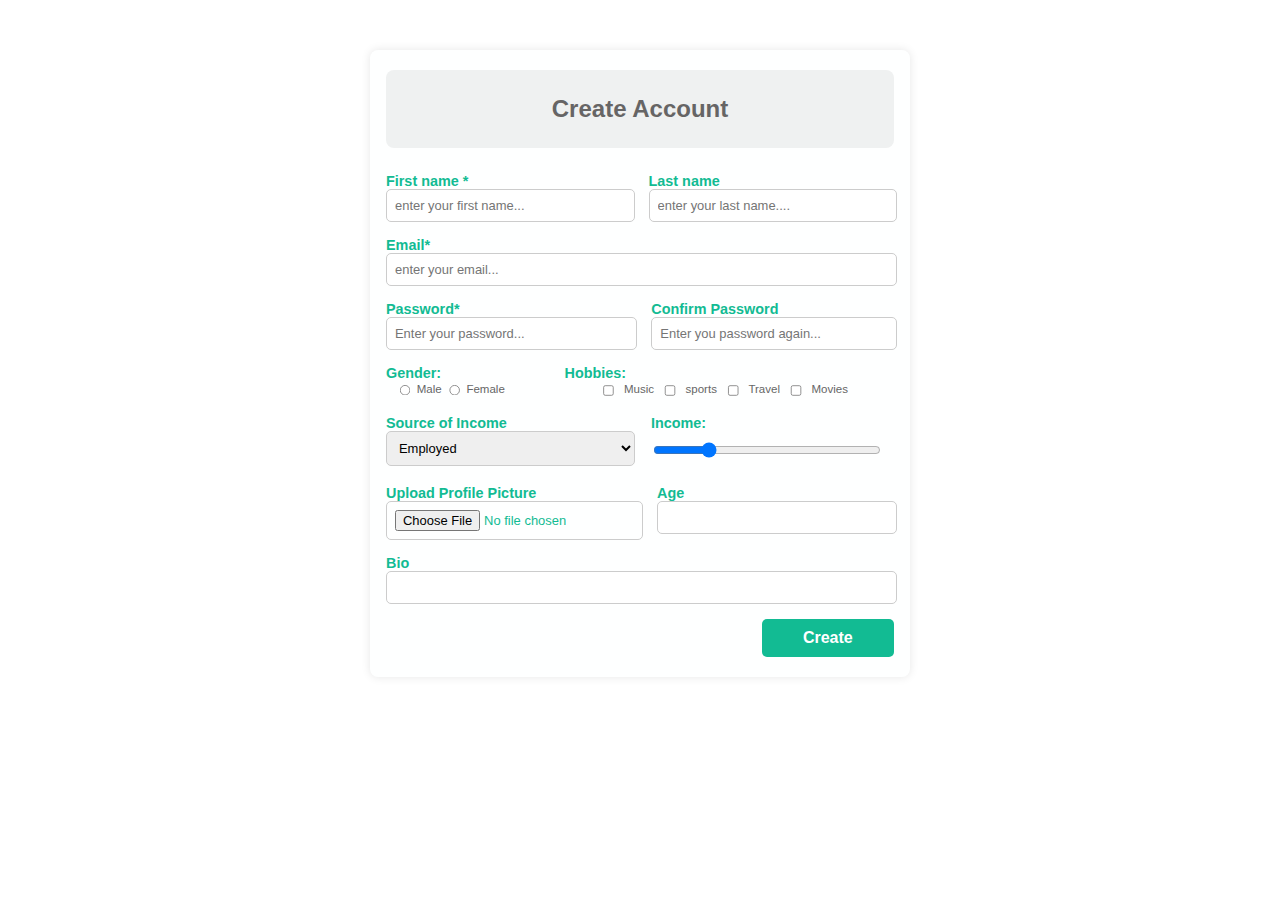
<file: Practice2/index.html>
<!DOCTYPE html>
<html lang="en">
<head>
    <meta charset="UTF-8">
    <meta name="viewport" content="width=device-width, initial-scale=1.0">
    <title>Document</title>
    <link rel="stylesheet" type="text/css" href="style.css">
</head>
<body>
    <div class="container">
        
        <div class="top">Create Account</div>
        
        
    <form>
     <div class="name">
        <label class="firstname"><b>First name *</b>
        <input type="text"  placeholder="enter your first name..." required>
        </label>
        <label class="lastname"><b>Last name</b>
        <input type="text" placeholder="enter your last name...." required>
        </label>
    </div>

    <label class="email"><B>Email*</B>
        <input type="email" placeholder="enter your email..." id="email" required>
    </label>



    <div class="whole-pw">
        <label class="pw"><b>Password*</b>
            <input type="password" placeholder="Enter your password..." required>
        </label>
        <label class="cpw"><b>Confirm Password</b>
            <input type="password" placeholder="Enter you password again..."equired>
        </label>
    </div>  
    
    <div class="gen-hob">

        <label class="gender"><b>Gender:</b>
        <div class="radio-group">
            <input type="radio" name="gender" value="male" /> Male
            <input type="radio" name="gender" value="female" /> Female
        </div>
        </label>

        
        <label class="hobbies"><b>Hobbies:</b>
        <div class="checkbox">
            
                <input type="checkbox" name="Music" value="Music">Music
            
            
                <input type="checkbox" name="Sports" value="Sports">sports
            
            
                <input type="checkbox" name="Travel" value="Travel">Travel
            
            
                <input type="checkbox" name="Movies" value="Movies">Movies
            

        </div>
    </label>
    </div>

    <div class="income">  
        <label class="source"><b>Source of Income</b>
        <select>
            <option>Employed</option>
            <option>Invesment</option>
            <option>Government Benefits</option>
            <option>Other Income</option>
        </select>
        </label>

        <div class="income-slider">
            <label><b>Income:</b>
                <input type="range" id="income-range" min="0" max="100000" value="20000">
            </label>
            
        </div>
    </div> 
     
    <div class="pfp-age">
        <label class="uplaod"><b>Upload Profile Picture</b>
            <input type="file" placeholder="Choose file" required>
        </label>

        <label class="age"><b>Age</b>
            <input type="text" id="age" required>
        </label>
    </div>

    
    <label class="bio"><b>Bio</b>
        <input type="text" id="bio">
    </label>

    
     <div class="create">
        <button type="submit" id="submit"><b>Create</b></button>
    </div>   
        
     </form>   

    </div>
    
</body>
</html>
</file>
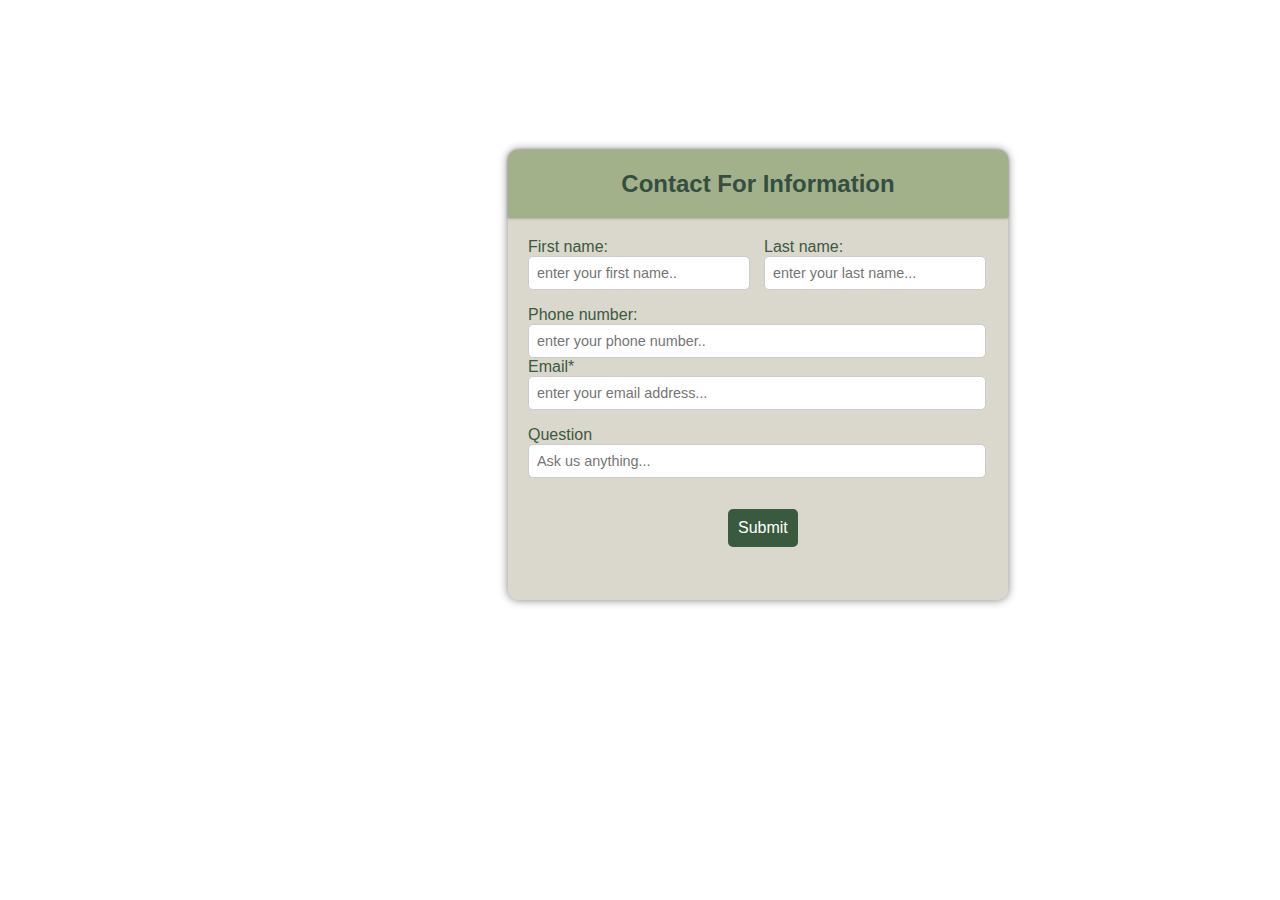
<file: Practice3/index.html>
<!DOCTYPE html>
<html lang="en">
<head>
    <meta charset="UTF-8">
    <meta name="viewport" content="width=device-width, initial-scale=1.0">
    <title>Document</title>
    <link rel="stylesheet" type="text/css" href="style.css">
</head>
<body>
    <div class="container">


        <div class="header"><b>Contact For Information</b></div>
    
    <div class="element-container">
        <div class="name">
            <label class="firstname">First name:
                <input type="text" placeholder="enter your first name.." required>
            </label>
            <label class="lastname">Last name:
                <input type="text" placeholder="enter your last name..." required>
            </label>
        </div>


        <div class="contact-container">
            <label class="p-number">Phone number:
                <input type="text" placeholder="enter your phone number.." required>
            </label>
            <label class="email">Email*
                <input type="email" placeholder="enter your email address..." required>
            </label>
        </div>


        <div class="question-container">
            <label for="user-question">Question
                <input type="text" placeholder="Ask us anything..." required>
            </label>
        </div>


        <div class="submit-container">
            <label class="submit-button">
                <button type="submit" id="submit">Submit</button>
            </label>
        </div>
    </div>

    </div>
    
</body>
</html>
</file>
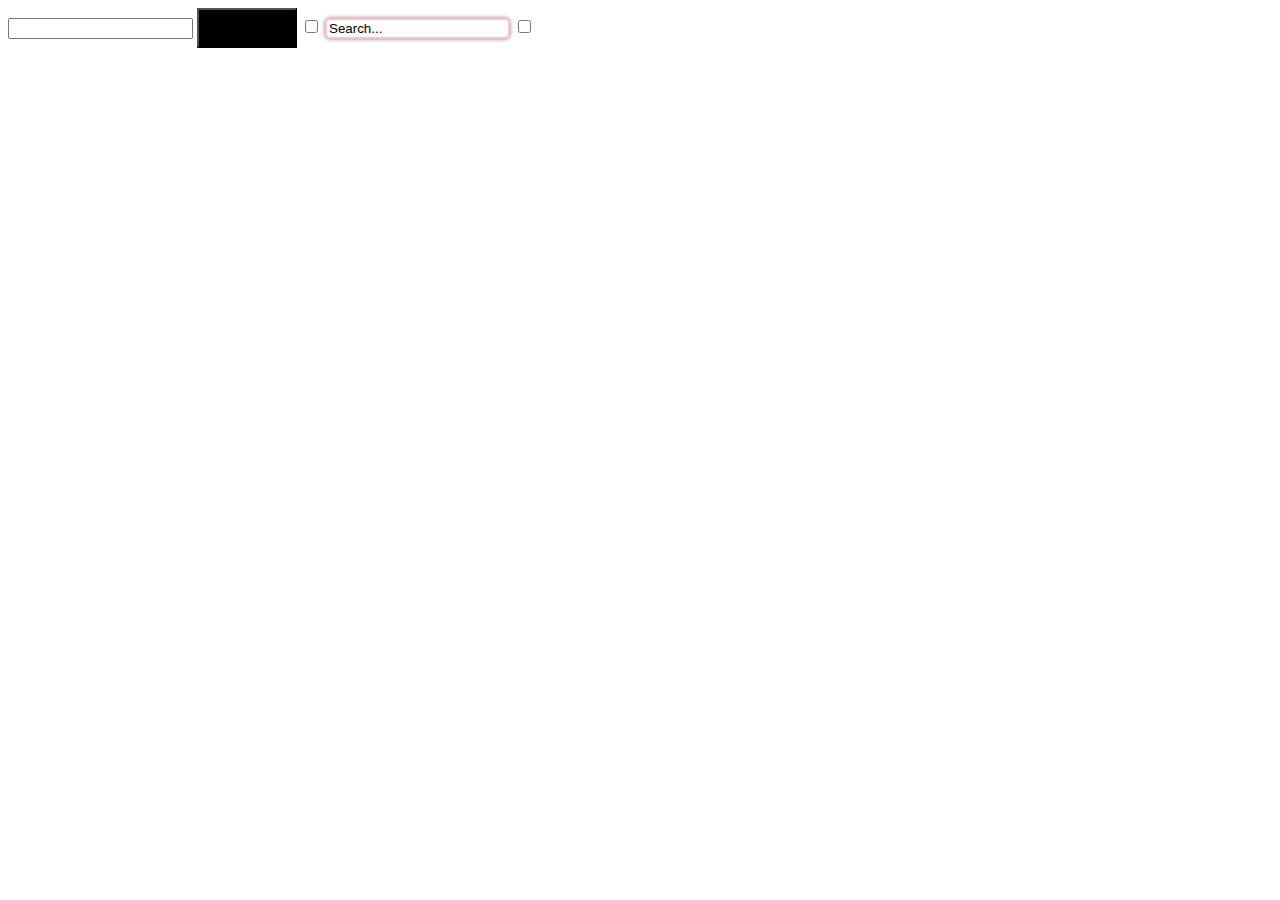
<file: Practice1/ex2.html>
<!DOCTYPE html>
<html lang="en">
<head>
    <meta charset="UTF-8">
    <meta name="viewport" content="width=device-width, initial-scale=1.0">
    <title>Document</title>
    <link rel="stylesheet" type="text/css" href="java.js">
    <style>
        #email:focus{
            background-color: pink;
        }
        #button{
            width: 100px;
            height: 40px;
            background-color: black;
        }
        #button:hover{
            background-color: pink;
        }
        #agreement:indeterminate{ 
            box-shadow: 0 0 0 0 0.7rem pink; 
        } 
        #search{
            border-radius: 5px;
            border:2px solid pink;
            box-shadow: 0 0 4px gray;

        }
        #checkbox:checked{
            accent-color: pink;
            transform: scale(1.5);
        }

    </style>
    
</head>
<body>
    
    <input type="text" id="email">
    <input type="button" id="button">
    <input type = "Checkbox"  id="agreement"> 
    <input type="search" value="Search..." id="search">
    <input type="checkbox" id="checkbox">

</body>

</html>
</file>
<file: Practice2/style.css>
.container{
    display: grid;
    grid-template-rows: auto auto;
    justify-content: center;
    align-items: center;
    width: 500px;
    margin: 50px auto;
    padding: 20px;
    background-color: #feffff;
    border-radius: 8px;
    box-shadow: 0 0 10px rgba(0, 0, 0, 0.1);
    font-family: sans-serif;
    color: #666666;
    gap: 5px;
}

.top{
    text-align: center;
    font-size: 1.5em;
    font-weight: bold;
    color: #666565;
    margin-bottom: 20px;
    background-color: #eff1f1;
    padding: 25px;
    border-radius: 8px;
    
    
}
.form {
    display: grid;
    grid-template-columns: repeat(2, 1fr);
    gap: 15px 20px;
    width: 100%;
}

input,
select,
textarea {
    padding: 8px;
    font-size: 0.9em;
    border: 1px solid #ccc;
    border-radius: 5px;
    width: 100%;
    grid-column: span 1;
}
textarea {
    resize: none;
    height: 80px;
    grid-column: span 2;
}
.radio-group{
    display: flex;
    gap: 5px;
    grid-column: span 2;
    color:#666666 ;
    transform: scale(0.8);
    

}
.checkbox{
    display: flex;
    gap: 5px;
    grid-column: span 2;
    color:#666666 ;
    transform: scale(0.8);
}

label {
    font-size: 0.9em;
    color: #12bb93;
    grid-column: span 2;
}
.name{
    display: grid;
    grid-template-columns: auto auto;
    gap: 2em;
    margin-right: 15px;
}


.firstname{
    grid-column: 1/2;
}


.lastname {
    grid-column: 2/3;  
    
}
.email{
    display: grid;
    grid-template-columns: auto;
    margin-top: 15px;
    margin-right: 15px;
}
.whole-pw{
    display: grid;
    grid-template-columns: auto auto;
    margin-right: 15px;
    margin-top: 15px;
    column-gap: 2em;
}
.pw{
    grid-row: 4/5;
    grid-column: 1/2;
}

.cpw{
    grid-row: 4/5;
    grid-column: 2/3;

}

.gen-hob{
   display: grid;
   grid-template-columns: 20% auto; 
   margin-right: 15px;
   margin-top: 15px;
   column-gap: 5em;
   
}
.gender{
    
    grid-column: 1/2;
    grid-row: 5/6;
}
.hobbies{
    grid-column: 2/3;
    grid-row: 5/6;
}

.income{
    display: grid;
    grid-template-columns: 49% auto;
    margin-top: 15px;
    column-gap: 1em;
}

.income-slider{
    display: flex;
    align-items: center;
    gap: 10px;
    grid-column: span 2;
    grid-row: 6/7;
    grid-column: 2/3;
    
}
.source{
    grid-column: 1/2;
    grid-row: 6/7; 
}



.income-value{
    font-size: 0.9em;
    font-weight: bold;
    color: #12bb93;
}
.pfp-age{
    display: grid;
    grid-template-columns: 48.5% auto;
    column-gap: 2em;
    margin-right: 15px;
    margin-top: 15px;
    
}
.uplaod{
    grid-row: 7/8;
    grid-column: 1/2;
}
.age{
    grid-row: 7/8;
    grid-column: 2/3;
}
.bio{
    display: grid;
    grid-template-columns: auto;
    margin-top: 15px;
    margin-right: 15px;
}


#submit{
    grid-column: span 2;
    padding: 10px;
    background-color: #12bb93;
    color: white;
    font-weight: bold;
    border: none;
    border-radius: 5px;
    cursor: pointer;
    font-size: 1em;
    grid-row: 8/9;
    grid-column: 7/8;
    margin-top: 15px;
}
.create{
    display: grid;
    grid-template-columns: auto;
    
}

#submit:hover {
    background-color: #0fa982;
}

@media (max-width: 600px) {
    .form {
        grid-template-columns: 1fr;
    }

    label {
        grid-column: span 1;
    }

    input,
    select,
    textarea {
        grid-column: span 1;
    }

    #submit {
        grid-column: span 1;
    }
}
</file>
<file: Practice3/style.css>
.container{
    background-color: #DAD7CD;
    box-shadow: 0 0 10px gray;
    border-radius: 10px;
    width: 500px;
    height: 450px;
    justify-content: center;
    align-items: center;
    margin-left: 500px;
    margin-top: 150px;
    font-family: sans-serif;
    
}

.header{
    text-align: center;
    grid-row: 1/2;
    grid-column: 1/2;
    background-color: #A3B18A;
    padding-top: 20px;
    padding-bottom: 20px;
    box-shadow: 0 0 3px gray;
    border-radius: 10px 10px 0 0;
    font-size: x-large;
    color: #344E41;
    
}


input,
textarea {
    padding: 8px;
    font-size: 0.9em;
    border: 1px solid #ccc;
    border-radius: 5px;
    width: 100%;
    grid-column: span 1;
}
textarea {
    resize: none;
    height: 80px;
    grid-column: span 2;
}


.element-container{
    display: grid;
    grid-template-rows: auto auto;
    color: #3A5A40;
    margin: 20px;
    margin-right: 40px;
    row-gap: 1em;
    
}

.name{
    display: grid;
    grid-template-columns:auto auto ;
    column-gap: 2em;
    
    
}
.firstname{
    grid-row: 1/2;
    
}
.contact-contaier{
    display: grid;
    grid-template-columns: auto auto;
    row-gap: 1em;
}

.submit-container{
    display: grid;
    grid-column: auto auto;
    
}
.submit-button{
    grid-column: 5/6;
    padding-left: 200px;
    
    grid-column: span 2;
    
}
#submit:hover {
    background-color: #A3B18A;
}
#submit{
    grid-column: span 2;
    padding: 10px;
    background-color: #3A5A40;
    color: white;
    border: none;
    border-radius: 5px;
    cursor: pointer;
    font-size: 1em;
    grid-row: 8/9;
    grid-column: 7/8;
    margin-top: 15px;
}
</file>
